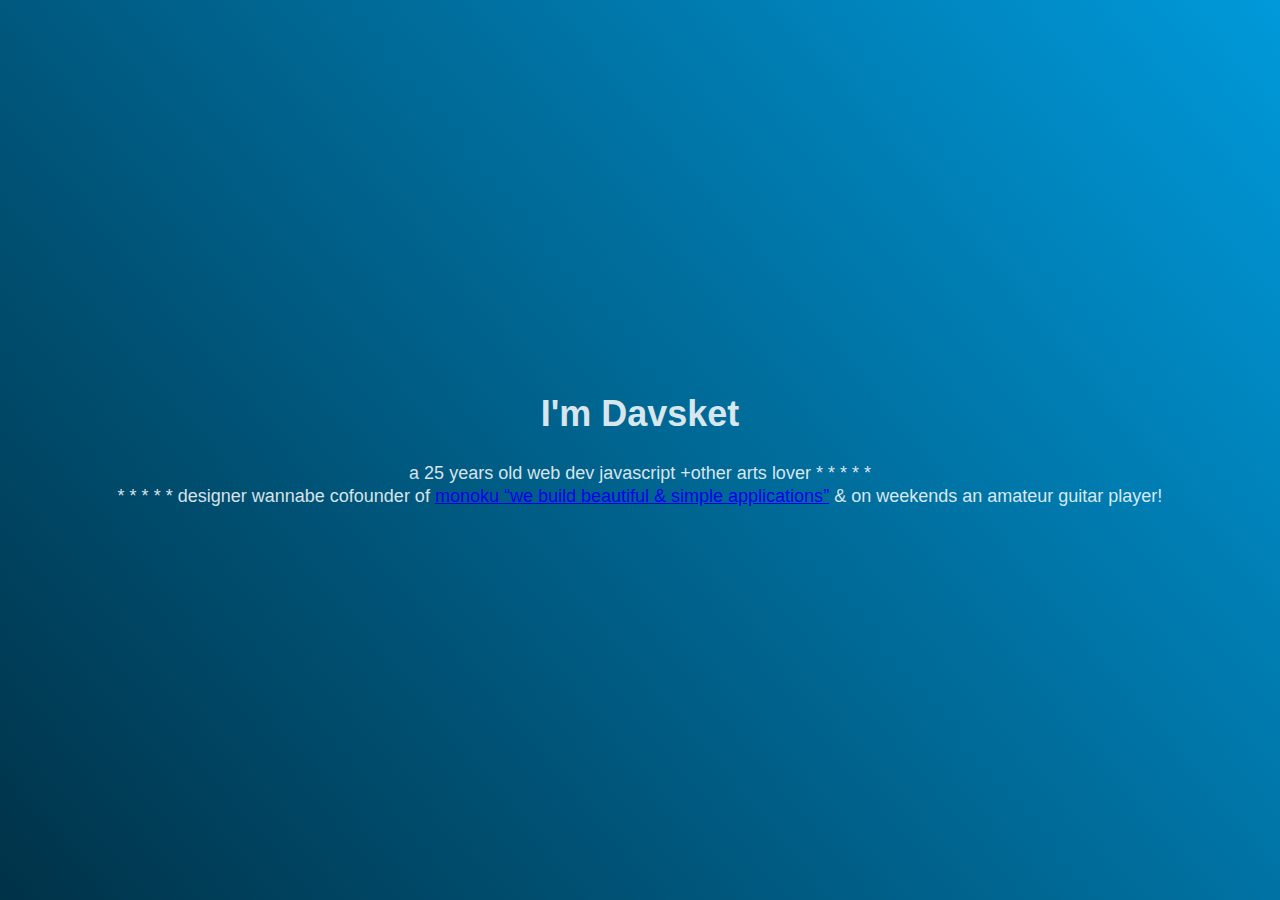
<file: index.old.html>
<!DOCTYPE HTML PUBLIC "-//W3C//DTD HTML 4.01 Transitional//EN">
<html>
  <head>
    <meta http-equiv="content-type" content="text/html; charset=UTF-8">
    <title>Hello I'm Davkset</title>
	<link rel="shortcut icon" href="/favicon.ico">
    <link type="text/css" rel="stylesheet" href="css/main.css" />
	
    <script type="text/javascript" src="http://use.typekit.com/daa8myn.js"></script>
    <script type="text/javascript">try{Typekit.load();}catch(e){}</script>
	
  </head>
  <body>
  	<div class="centered">
	    <h1><span>I'm</span> Davsket</h1>
	    <p>
	        <span class="a">a</span> <span class="number">25</span> <span class="years">years old</span>
	        <span class="dev">web dev</span>
	        <span class="js">javascript</span>
			<span class="other">+other <span>arts</span></span>
	        <span class="ninja">lover</span>
			<span class="stars">* * * * *<br>* * * * *</span>
	        <span class="wanna">designer <span>wannabe</span></span>
	        <span class="cofounder">cofounder of <a href="http://monoku.com" target='_blank'>monoku <q>we build beautiful & simple applications</q></a></span>
	        <span class="dah"><span>&amp;</span> on weekends an amateur</span>
	        <span class="guitar">guitar player!</span>
	    </p>
  	</div>
	<script	type="text/javascript">
		var gaJsHost = (("https:" == document.location.protocol) ? "https://ssl." : "http://www.");
		document.write(unescape("%3Cscript src='" + gaJsHost + "google-analytics.com/ga.js' type='text/javascript'%3E%3C/script%3E"));
	</script>
	<script type="text/javascript">
		try {
		var pageTracker = _gat._getTracker("UA-10555523-1");
		pageTracker._trackPageview();
		} catch(err) {}
	</script>
  </body>
</html>
</file>
<file: css/main.css>
*, *:before, *:after {
  box-sizing: border-box;
}

html {
  align-items: center;
  background-color: #0099da;
  background-image: linear-gradient(50deg, #003248, #0099da);
  color: rgba(255, 255, 255, 0.85);
  display: flex;
  flex-direction: column;
  font-family: 'Source Sans Pro', sans-serif;
  font-size: 18px;
  justify-content: center;
  line-height: 1.3;
  min-height: 100%;
  text-align: center;
  padding: 5rem 3rem;
  -webkit-font-smoothing: antialiased;
}

@media screen and (max-width: 370px) {
  html {
    padding: 4rem 2rem;
  }
}

.content {
  margin: auto;
  max-width: 500px;
  padding-bottom: 2rem;
}

.avatar {
  border-radius: 100%;
  box-shadow: rgba(0,0,0,0.4) 0 3px 12px;
  max-width: 150px;
  pointer-events: none;
  width: 40vw;
}

.name {
  font-size: 1.8rem;
  font-weight: normal;
  line-height: 1;
}

.social-bar {
  display: block;
  margin-top: 2rem;
}

.social-link {
  color: rgba(255, 255, 255, 0.5);
  display: inline-block;
  font-size: 1.5rem;
  margin: 0.3rem;
  text-decoration: none;
  transition: all 0.5s ease;
}

.social-link:hover {
  color: rgba(255, 255, 255, 0.85);
  transform: translate(0, -0.2rem) scale(1.1);
}

.fa-file-pdf-o.fa-file-pdf-o {
  font-size: 1.3rem;
  position: relative;
  top: -1px;
}
</file>
